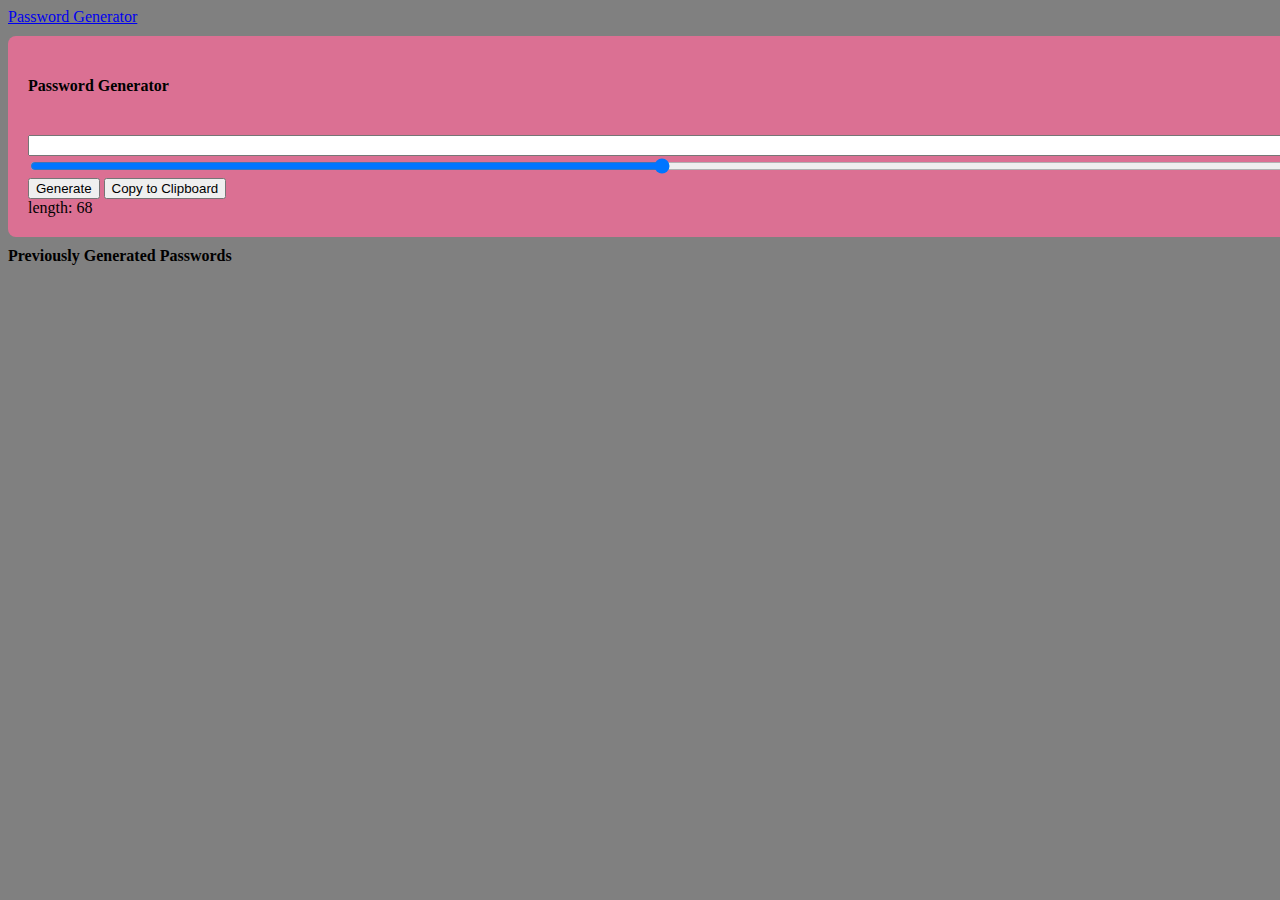
<file: index.html>
<!DOCTYPE html>
<html lang="en">

<head>
  <meta charset="UTF-8">
  <meta name="viewport" content="width=device-width, initial-scale=1.0">
  <meta http-equiv="X-UA-Compatible" content="ie=edge">
  <title>Password Generator</title>

  <link rel="stylesheet" href="https://stackpath.bootstrapcdn.com/bootstrap/4.1.0/css/bootstrap.min.css" integrity="sha384-9gVQ4dYFwwWSjIDZnLEWnxCjeSWFphJiwGPXr1jddIhOegiu1FwO5qRGvFXOdJZ4" crossorigin="anonymous">
  <link rel="stylesheet" href="style.css">


</head>

<body>

  <nav class="navbar navbar-dark bg-dark">
    <a class="navbar-brand" href="#">Password Generator</a>
  </nav>

  <div class="container">

    <div class="row">

      <div class="col-lg-8 col-sm-12 mx-auto">

        <div class="content">
          <h4>Password Generator</h4>
          <br />
          <input type="text" id="display">
          <br />
          <input type="range" min="8" max="128" name="slider" id="slider">
          <br />
          <button onclick="generate()">Generate</button>
          <button onclick="copyPassword()">Copy to Clipboard</button>
          <div id="length"></div>
        </div>

        <div class="previous_passwords">
          <b>Previously Generated Passwords</b>
          <br />
          <div id="lastNums"></div>
        </div>

      </div>

    </div>

  </div>
  <script src="script.js"></script>
</body>

</html>
</file>
<file: style.css>
body{
  background-color: gray;
}
.content{
  margin-top: 10px;
  margin-bottom: 10px;
  background-color: palevioletred;
  padding: 20px;
  width: 100%;
  border-radius: 8px;
}

#display{
  width: 100%;
}

#slider{
  width: 100%;
}

#lenth{
  display: inline-block;
  width: 100px
}

.previous_passwords{
  margin-bottom: 20px;
}
</file>
